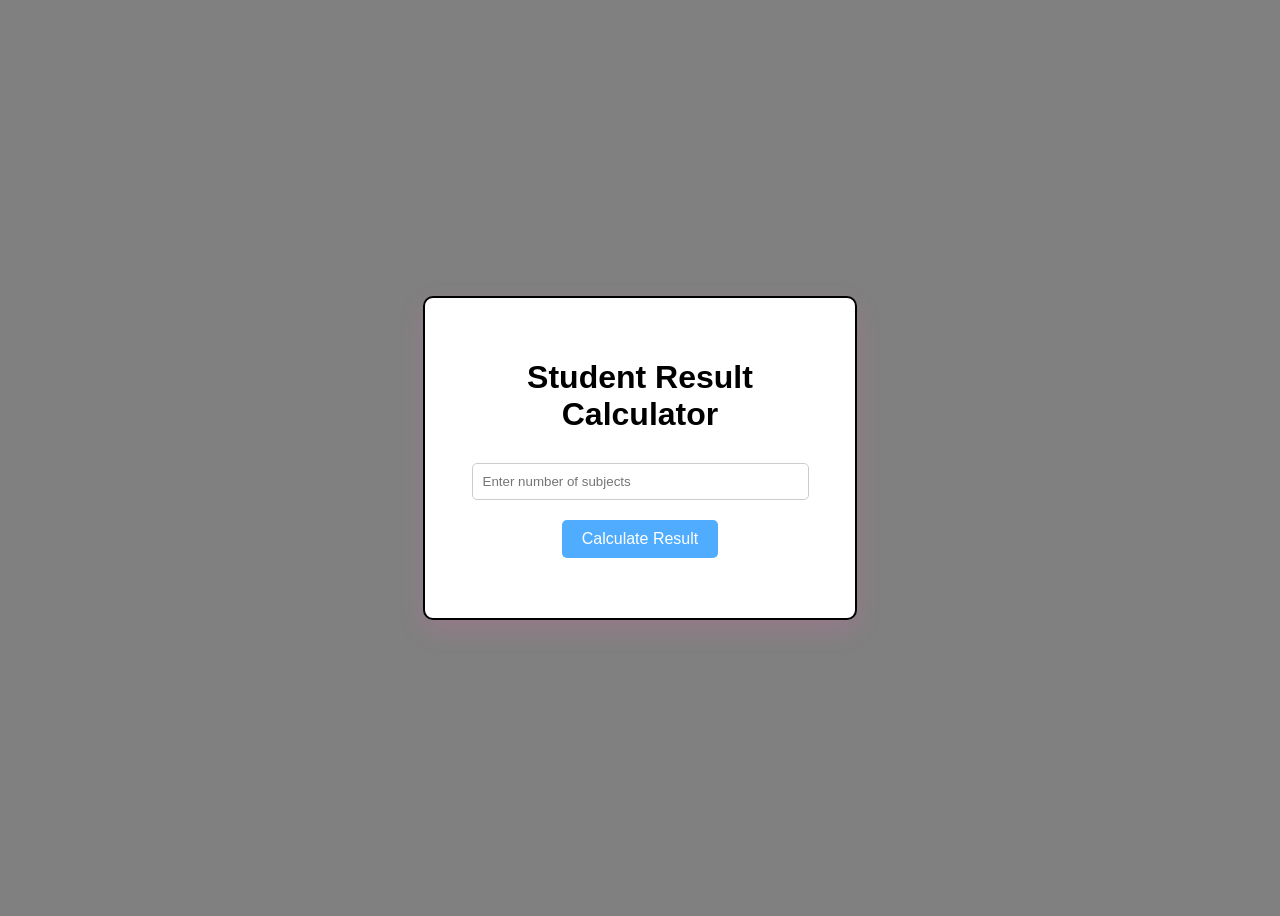
<file: Lab Experiments/Experiment 4/index.html>
<!DOCTYPE html>
<html>

<head>
    <title>Student Result Calculator</title>
    <link rel="stylesheet" href="style.css">
</head>

<body>

    <div class="container">
        <h1>Student Result Calculator</h1>

        <input type="number" id="n" placeholder="Enter number of subjects">

        <button onclick="calculateResult()">Calculate Result</button>

        <div id="result"></div>
    </div>

    <script src="main.js"></script>

</body>

</html>
</file>
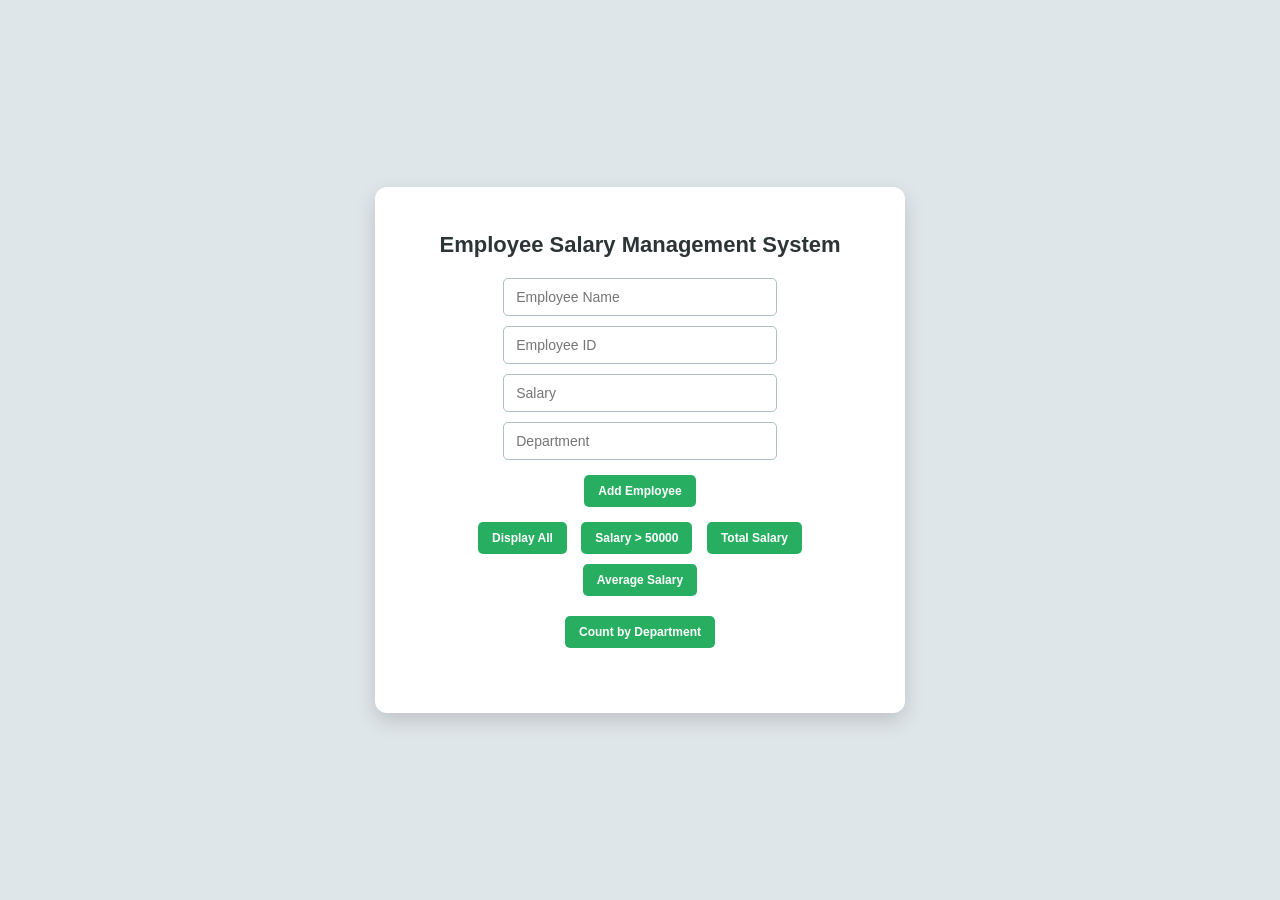
<file: Lab Experiments/Experiment 5/index.html>
<!DOCTYPE html>
<html>
<head>
    <title>Employee Salary Management</title>
    <link rel="stylesheet" href="style.css">
</head>

<body>

<div class="container">
    <h1>Employee Salary Management System</h1>

    <input type="text" id="empName" placeholder="Employee Name">
    <input type="text" id="empId" placeholder="Employee ID">
    <input type="number" id="empSalary" placeholder="Salary">
    <input type="text" id="empDept" placeholder="Department">

    <button class="add-btn" onclick="addEmployee()">Add Employee</button>

    <div class="action-btns">
        <button onclick="displayEmployees()">Display All</button>
        <button onclick="salaryAbove()">Salary > 50000</button>
        <button onclick="totalSalary()">Total Salary</button>
        <button onclick="averageSalary()">Average Salary</button>
    </div>

    <button onclick="countDepartment()">Count by Department</button>

    <div id="output"></div>
</div>

<script src="main.js"></script>

</body>
</html>
</file>
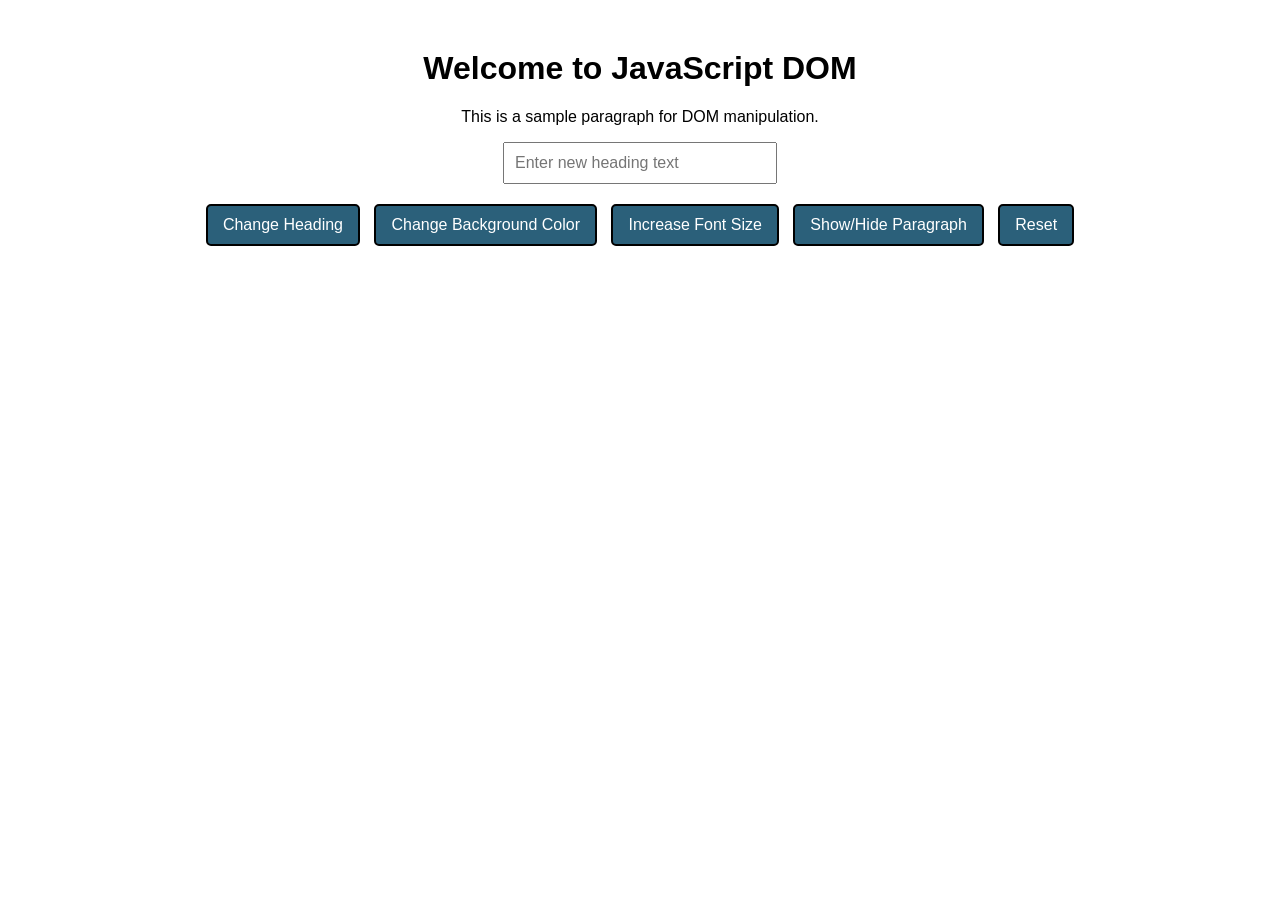
<file: Lab Experiments/Experiment 6/index.html>
<!DOCTYPE html> 
<html lang="en"> 
<head> 
    <title>Experiment 6 - DOM Manipulation and Event Handling</title>
    <link rel="stylesheet" href="style.css">
</head>
<body> 
    <h1 id="heading">Welcome to JavaScript DOM</h1> 
    <p id="para">This is a sample paragraph for DOM manipulation.</p> 
    <input type="text" id="textInput" placeholder="Enter new heading text"> 
    <br> 
    <button id="changeTextBtn">Change Heading</button> 
    <button id="bgColorBtn">Change Background Color</button> 
    <button id="fontSizeBtn">Increase Font Size</button> 
    <button id="toggleParaBtn">Show/Hide Paragraph</button> 
    <button id="resetBtn">Reset</button> 
 
    <script src="main.js" defer></script> 
</body> 
</html>
</file>
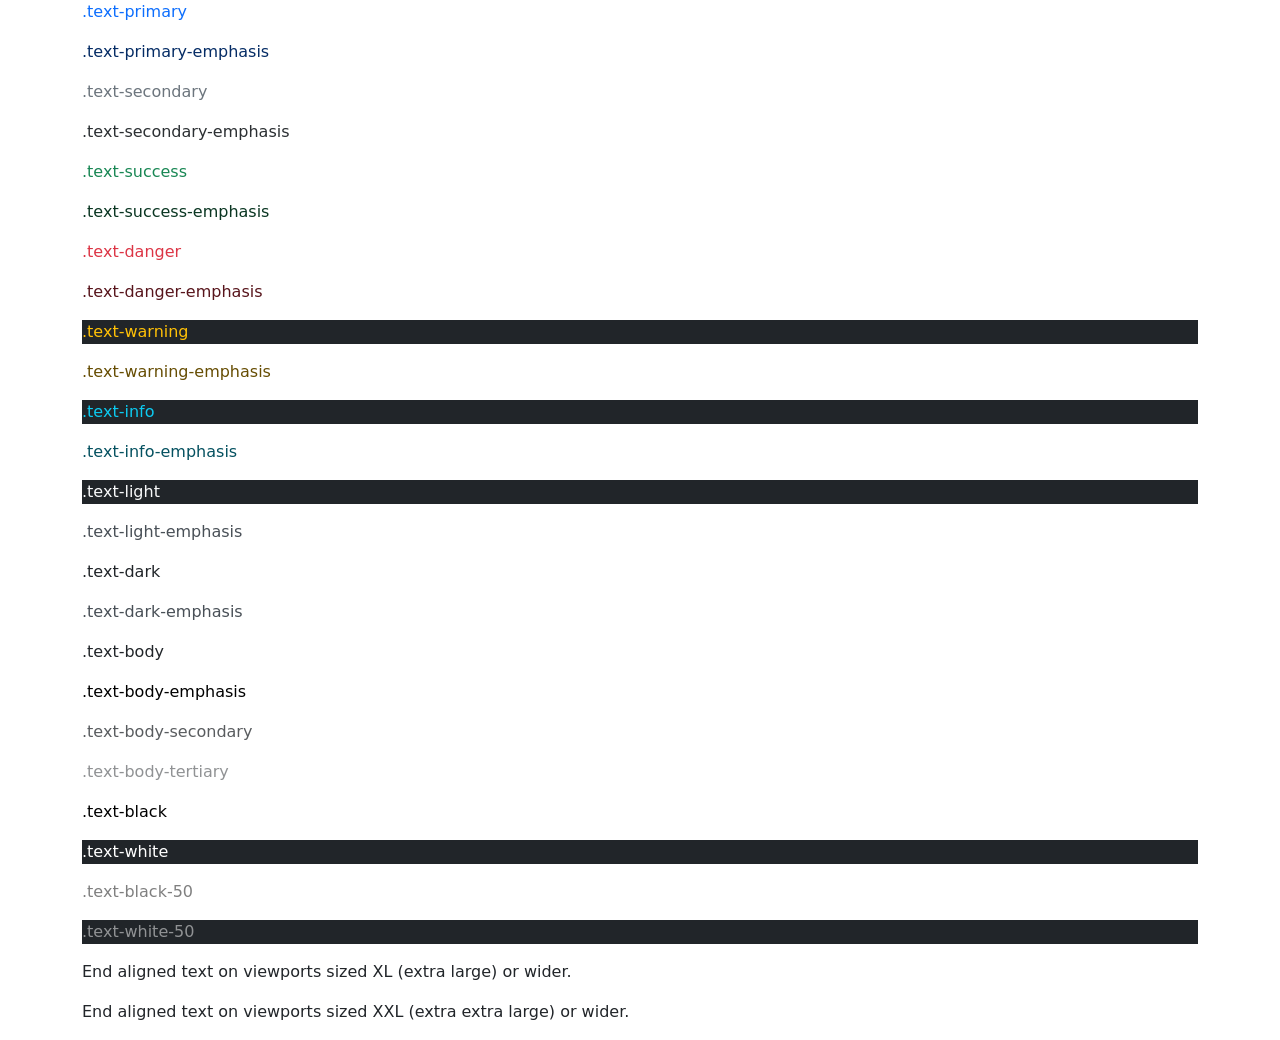
<file: Bootstrap/Demo.html>
<!DOCTYPE html>
<html lang="en">
<head>
    <meta charset="UTF-8">
    <meta name="viewport" content="width=device-width, initial-scale=1.0">
    <title>Bootstrap Demo</title>
    <link href="https://cdn.jsdelivr.net/npm/bootstrap@5.3.8/dist/css/bootstrap.min.css" rel="stylesheet" integrity="sha384-sRIl4kxILFvY47J16cr9ZwB07vP4J8+LH7qKQnuqkuIAvNWLzeN8tE5YBujZqJLB" crossorigin="anonymous">
    <style>
        .bkg{
            background-color: lightblue;
        }
        </style>
</head>
<body>
    <div class="container">
      <p class="text-primary">.text-primary</p>
<p class="text-primary-emphasis">.text-primary-emphasis</p>
<p class="text-secondary">.text-secondary</p>
<p class="text-secondary-emphasis">.text-secondary-emphasis</p>
<p class="text-success">.text-success</p>
<p class="text-success-emphasis">.text-success-emphasis</p>
<p class="text-danger">.text-danger</p>
<p class="text-danger-emphasis">.text-danger-emphasis</p>
<p class="text-warning bg-dark">.text-warning</p>
<p class="text-warning-emphasis">.text-warning-emphasis</p>
<p class="text-info bg-dark">.text-info</p>
<p class="text-info-emphasis">.text-info-emphasis</p>
<p class="text-light bg-dark">.text-light</p>
<p class="text-light-emphasis">.text-light-emphasis</p>
<p class="text-dark bg-white">.text-dark</p>
<p class="text-dark-emphasis">.text-dark-emphasis</p>

<p class="text-body">.text-body</p>
<p class="text-body-emphasis">.text-body-emphasis</p>
<p class="text-body-secondary">.text-body-secondary</p>
<p class="text-body-tertiary">.text-body-tertiary</p>

<p class="text-black bg-white">.text-black</p>
<p class="text-white bg-dark">.text-white</p>
<p class="text-black-50 bg-white">.text-black-50</p>
<p class="text-white-50 bg-dark">.text-white-50</p>

<p class="text-xl">End aligned text on viewports sized XL (extra large) or wider.</p>
<p class="text-xxl-end">End aligned text on viewports sized XXL (extra extra large) or wider.</p>
       </div>
    
</body>
</html>
</file>
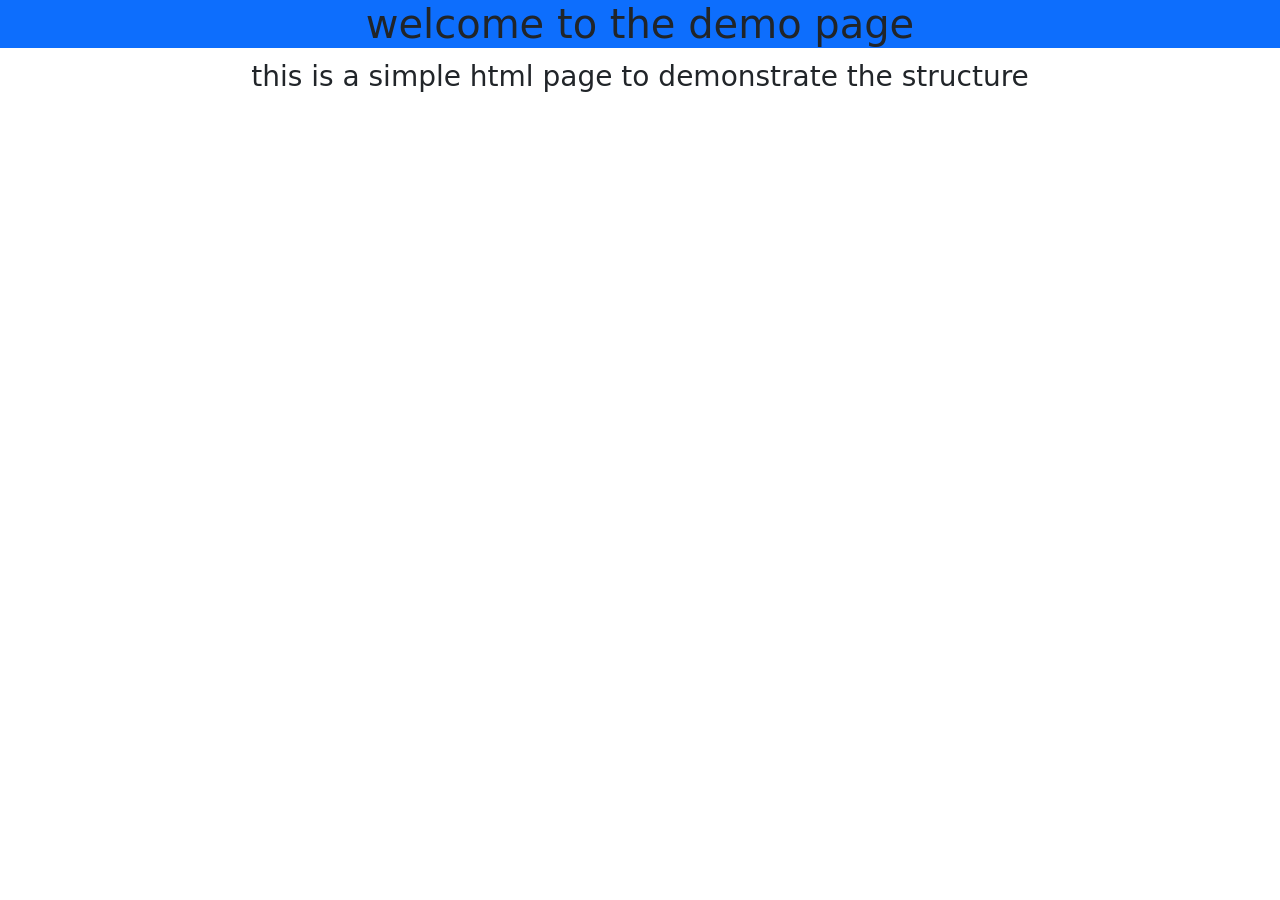
<file: Bootstrap/Demo1.html>
<!DOCTYPE html>
<html lang="en">
<head>
    <meta charset="UTF-8">
    <meta name="viewport" content="width=device-width, initial-scale=1.0">
    <title>Demo Page</title>
    <link href="https://cdn.jsdelivr.net/npm/bootstrap@5.3.8/dist/css/bootstrap.min.css" rel="stylesheet" integrity="sha384-sRIl4kxILFvY47J16cr9ZwB07vP4J8+LH7qKQnuqkuIAvNWLzeN8tE5YBujZqJLB" crossorigin="anonymous">
    
</head>
<body>
    <h1 class="bg-primary -my -2-py-2 text-center">welcome to the demo page </h1>
    <p class="fs-3 text-center">this is a simple html page to demonstrate the structure</p>
    <script src="https://cdn.jsdelivr.net/npm/bootstrap@5.3.8/dist/js/bootstrap.bundle.min.js" integrity="sha384-FKyoEForCGlyvwx9Hj09JcYn3nv7wiPVlz7YYwJrWVcXK/BmnVDxM+D2scQbITxI" crossorigin="anonymous"></script>
</body>
</html>
</file>
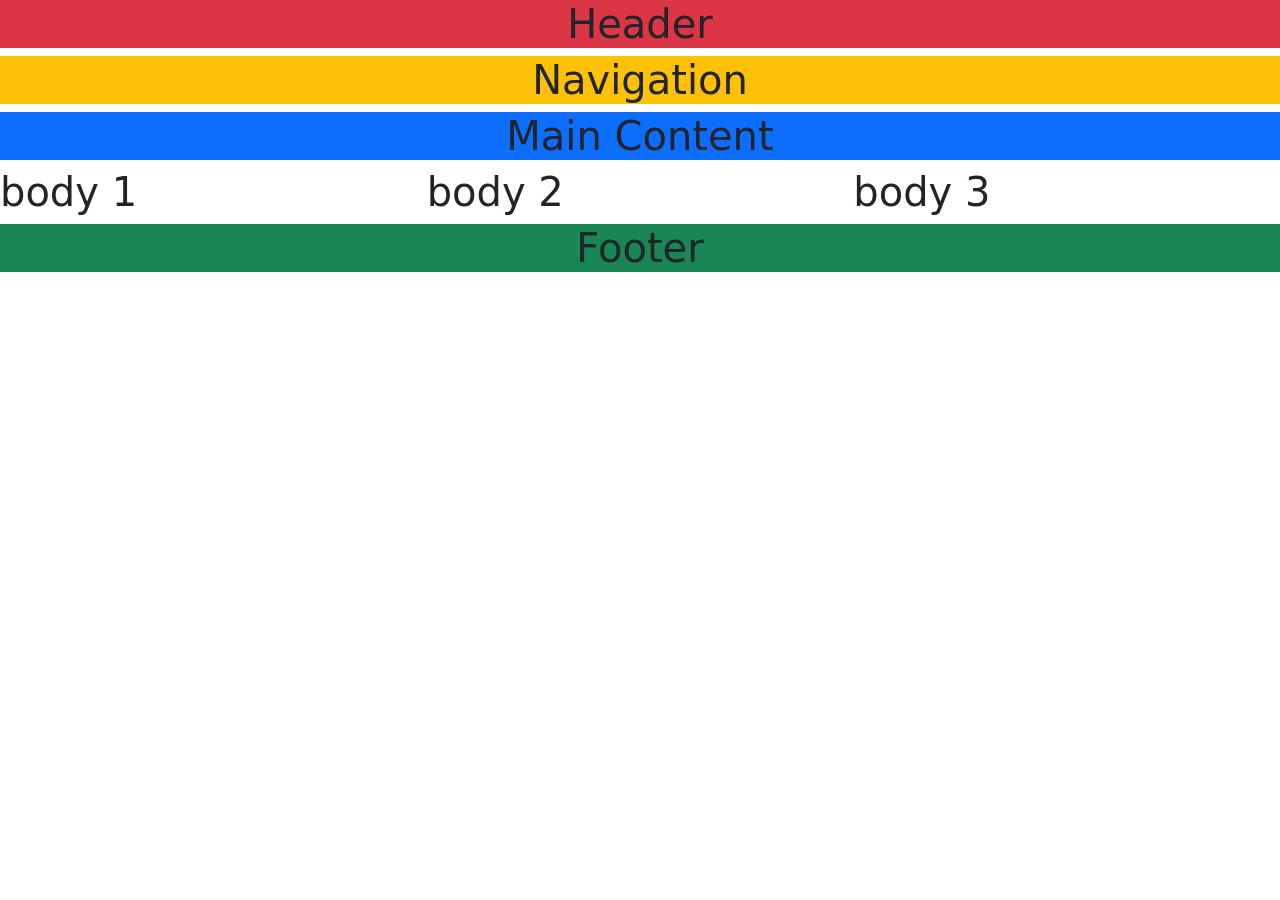
<file: Bootstrap/demo_layout2.html>
<!DOCTYPE html>
<html lang="en">

<head>
    <meta charset="UTF-8">
    <meta name="viewport" content="width=device-width, initial-scale=1.0">
    <title>Document</title>
    <link rel="stylesheet" href="https://cdn.jsdelivr.net/npm/bootstrap@5.3.8/dist/css/bootstrap.min.css">
</head>

<body>
    <div>
        <div class="row">
            <div class="col-lg-12">
                <h1 class="bg-danger text-center">Header</h1>
            </div>
        </div>

        <div class="row">
            <div class="col-lg-12">
                <h1 class="bg-warning text-center">Navigation</h1>
            </div>
        </div>

        <div class="row">
            <div class="col-lg-12">
                <h1 class="bg-primary text-center">Main Content<h1>
            </div>
            <div class="col-lg-12 d-flex">
                <div class="col-lg-4">
                    <h1>body 1</h1>
                </div>
                <div class="col-lg-4">
                    <h1>body 2</h1>
                </div>
                <div class="col-lg-4">
                    <h1>body 3</h1>
                </div>
            </div>
        </div>

        <div class="row">
            <div class="col-lg-12">
                <h1 class="bg-success text-center">Footer</h1>
            </div>
        </div>
    </div>
</body>

</html>
</file>
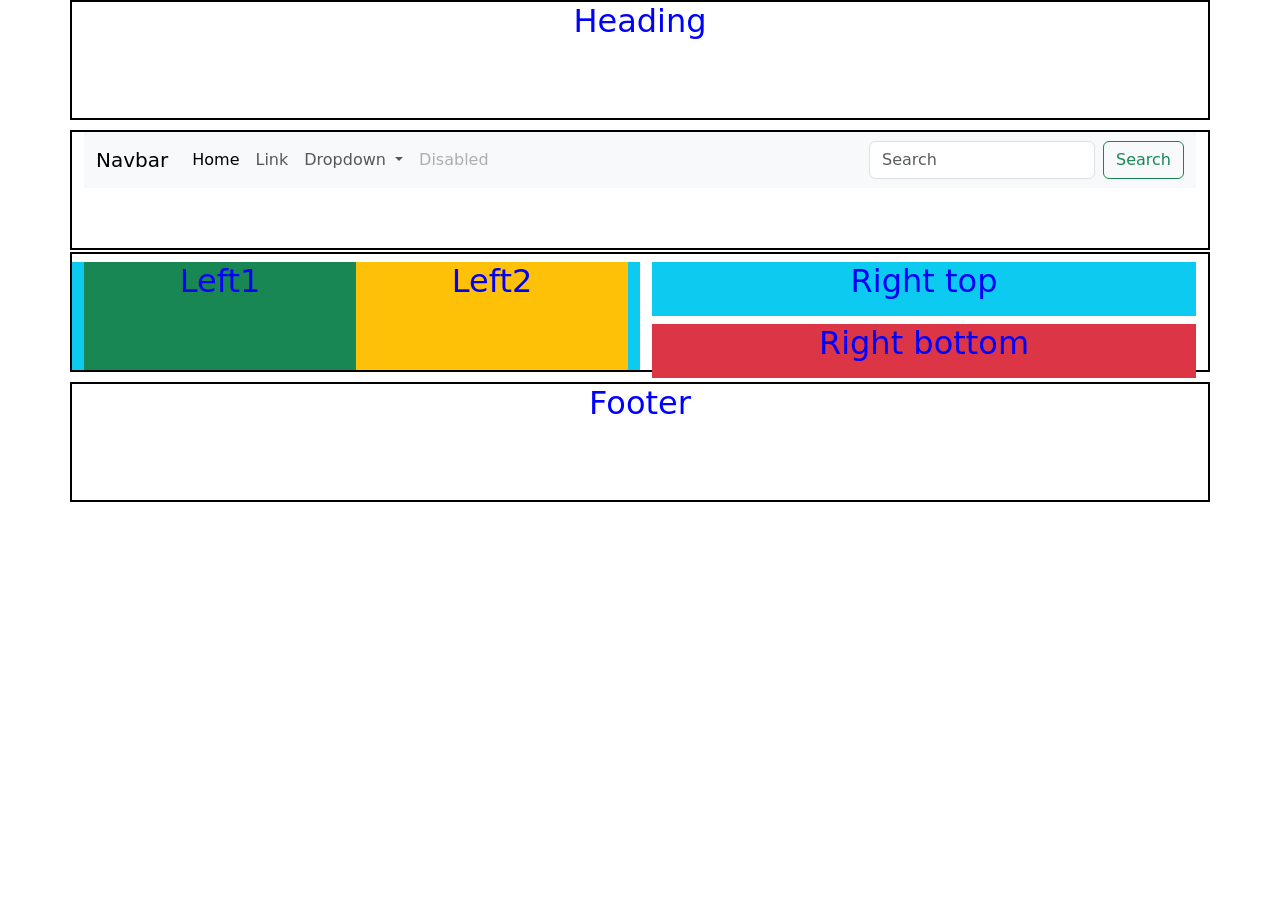
<file: Bootstrap/layout1.html>
<!DOCTYPE html>
<html lang="en">

<head>
    <meta charset="UTF-8">
    <meta name="viewport" content="width=device-width, initial-scale=1.0">
    <title>Layout 01</title>
    <link rel="stylesheet" href="https://cdn.jsdelivr.net/npm/bootstrap@5.3.0/dist/css/bootstrap.min.css">
    <style>
        .box {
            border: 2px solid black;
            margin-bottom: 10px;
            height: 120px;
            text-align: center;
            color: blue;
        }
    </style>
</head>

<body>
    <div class="container">
        <!--header start-->
        <div class="row box">
            <div class="col-lg-12">
                <h2>Heading</h2>
            </div>
        </div>
        <!--header end-->

        <!--Navigation-->
        <div class="row box">
            <div class="col-lg-12">
            <nav class="navbar navbar-expand-lg bg-body-tertiary">
  <div class="container-fluid">
    <a class="navbar-brand" href="#">Navbar</a>
    <button class="navbar-toggler" type="button" data-bs-toggle="collapse" data-bs-target="#navbarSupportedContent" aria-controls="navbarSupportedContent" aria-expanded="false" aria-label="Toggle navigation">
      <span class="navbar-toggler-icon"></span>
    </button>
    <div class="collapse navbar-collapse" id="navbarSupportedContent">
      <ul class="navbar-nav me-auto mb-2 mb-lg-0">
        <li class="nav-item">
          <a class="nav-link active" aria-current="page" href="#">Home</a>
        </li>
        <li class="nav-item">
          <a class="nav-link" href="#">Link</a>
        </li>
        <li class="nav-item dropdown">
          <a class="nav-link dropdown-toggle" href="#" role="button" data-bs-toggle="dropdown" aria-expanded="false">
            Dropdown
          </a>
          <ul class="dropdown-menu">
            <li><a class="dropdown-item" href="#">Action</a></li>
            <li><a class="dropdown-item" href="#">Another action</a></li>
            <li><hr class="dropdown-divider"></li>
            <li><a class="dropdown-item" href="#">Something else here</a></li>
          </ul>
        </li>
        <li class="nav-item">
          <a class="nav-link disabled" aria-disabled="true">Disabled</a>
        </li>
      </ul>
      <form class="d-flex" role="search">
        <input class="form-control me-2" type="search" placeholder="Search" aria-label="Search"/>
        <button class="btn btn-outline-success" type="submit">Search</button>
      </form>
    </div>
  </div>
</nav>
            </div>
        </div>
        <!--navigation end-->

        <!--Main Content-->
        <div class="row box gy-2">
            <!--left-->
            <div class="col-lg-6 bg-info d-flex">
             <!--left 1-->
                <div class="col-lg-6 bg-success">
                    <h2>Left1</h2>
                </div>
                <!--left 1 end-->

                <!--left 2-->
                <div class="col-lg-6  bg-warning">
                    <h2>Left2</h2>
                </div>
                <!--left 2 end-->
                
            </div><!--left end-->

            <div class="col-lg-6">
                
                <div class="col-lg-12 bg-info h-50">
                    <h2>Right top</h2>
                </div>

                 <div class="col-lg-12 bg-danger h-50">
                    <h2>Right bottom</h2>
                </div>
            </div>
        </div>
        <!--Main Content end-->

        <!--Footer-->
        <div class="row box">
            <div class="col-lg-12">
                <h2>Footer</h2>
            </div>
        </div>
        <!--footer end-->

    </div><!--container end-->

</body>

</html>
</file>
<file: Lab Experiments/Experiment 4/style.css>
body {
    font-family: Arial, Helvetica, sans-serif;
    background: gray;
    height: 100vh;
    display: flex;
    justify-content: center;
    align-items: center;
}

.container {
    background: white;
    border: 2px solid;
    padding: 40px;
    border-radius: 10px;
    width: 350px;
    text-align: center;
    box-shadow: 0px 10px 25px rgba(236, 96, 169, 0.2);
}

h1 {
    margin-bottom: 20px;
}

input {
    width: 90%;
    padding: 10px;
    margin-top: 10px;
    margin-bottom: 20px;
    border: 1px solid #ccc;
    border-radius: 5px;
}

button {
    padding: 10px 20px;
    background: #4facfe;
    border: none;
    color: white;
    font-size: 16px;
    border-radius: 5px;
    cursor: pointer;
}

button:hover {
    background: #2c8ef4;
}

#result {
    margin-top: 20px;
    font-size: 18px;
    font-weight: bold;
}
</file>
<file: Lab Experiments/Experiment 5/style.css>
body {
    font-family: Arial, Helvetica, sans-serif;
    background: #dfe6e9;
    height: 100vh;
    display: flex;
    justify-content: center;
    align-items: center;
    margin: 0;
}

.container {
    background: white;
    padding: 30px 40px;
    border-radius: 12px;
    width: 450px;
    text-align: center;
    box-shadow: 0px 8px 20px rgba(0, 0, 0, 0.15);
}

h1 {
    margin-bottom: 20px;
    color: #2d3436;
    font-size: 22px;
}

input {
    display: block;
    width: 55%;
    margin: 10px auto;
    padding: 10px 12px;
    border: 1px solid #b2bec3;
    border-radius: 5px;
    font-size: 14px;
    outline: none;
}

input:focus {
    border-color: #27ae60;
}

.add-btn {
    margin: 15px auto 10px;
    display: block;
}

.action-btns {
    margin: 10px 0;
}

button {
    margin: 5px;
    padding: 9px 14px;
    border: none;
    border-radius: 5px;
    background: #27ae60;
    color: white;
    cursor: pointer;
    font-size: 12px;
    font-weight: bold;
}

button:hover {
    background: #219a52;
}

#output {
    margin-top: 20px;
    text-align: left;
    font-weight: bold;
    padding: 5px;
}
</file>
<file: Lab Experiments/Experiment 6/style.css>
body { 
    font-family: Arial, sans-serif; 
    text-align: center; margin-top: 50px; 
    background-color: white; 
    transition: background-color 0.3s ease; 
} 
input { 
    padding: 10px;  width: 250px; 
    font-size: 16px; 
    margin-bottom: 15px; 
}

button { 
    padding: 10px 15px; margin: 5px; 
    font-size: 16px; cursor: pointer; 
    background-color: #2b607a; color: white; 
    border-radius: 5px; 
    border:2px solid black; 
}

button:hover { 
    background-color: #0056b3; 
}
</file>
